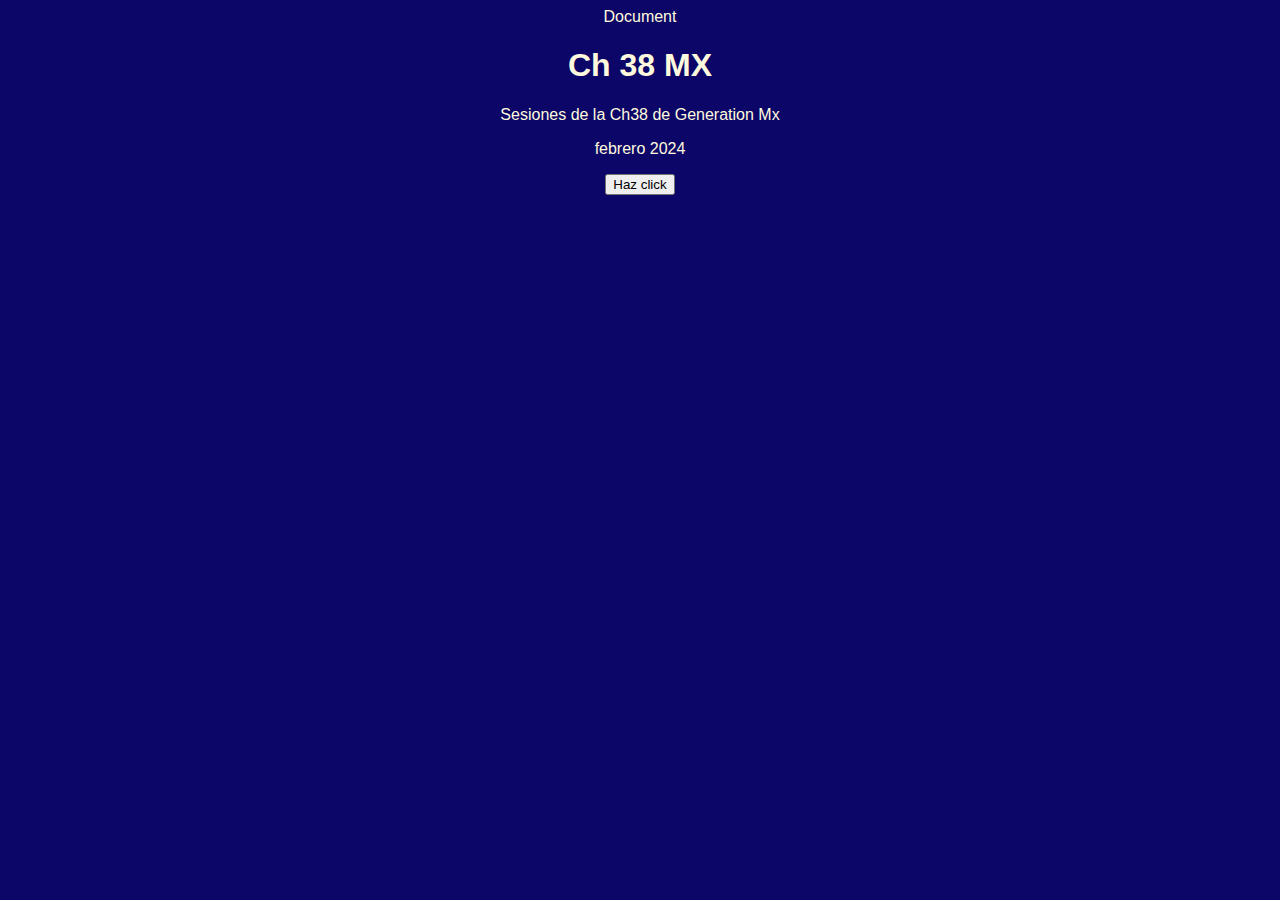
<file: index.html>
<!DOCTYPE html>
<html lang="en">
<head>
  <meta charset="UTF-8">
  <meta name="viewport" content="width=device-width, initial-scale=1.0">
  <!--establece relaciones entre el html y recursos externos-->
  <link rel="stylesheet" href="style.css"
  <title>Document</title>
</head>

<body>
  <main>
    <h1>Ch 38 MX</h1>
    <p>Sesiones de la Ch38 de Generation Mx</p>
    <p>febrero 2024</p>
    <button onclick="saludo()">Haz click</button>
       </main>
       <footer>
        
       </footer>
       <script src="./script.js"></script>
</body>

</html>
</file>
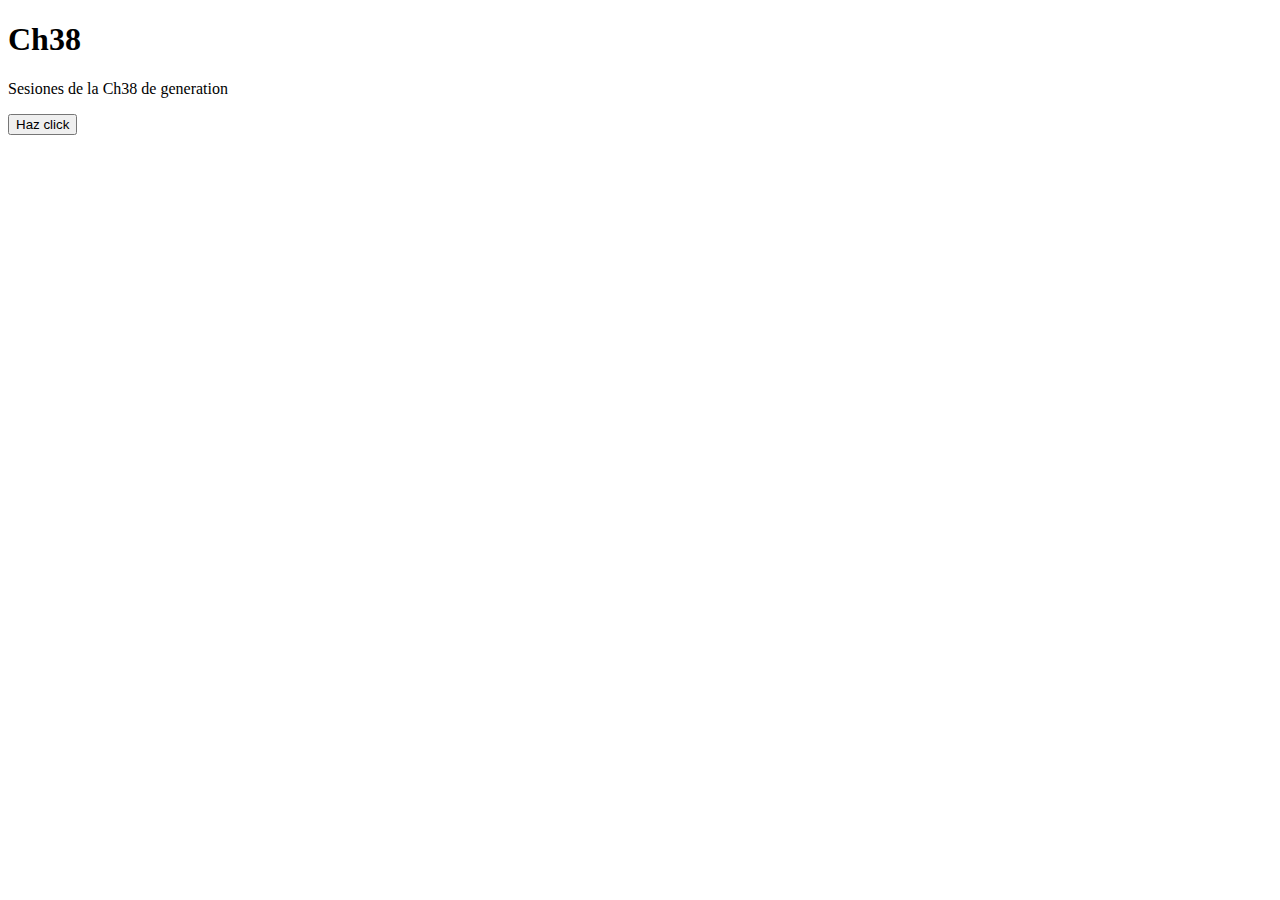
<file: sesiones/index.html>
<!DOCTYPE html>
<html lang="en">
<head>
  <meta charset="UTF-8">
  <meta name="viewport" content="width=device-width, initial-scale=1.0">
  <title>Document</title>
</head>
   <main>
<body>
  <h1>Ch38</h1>
  <p>Sesiones de la Ch38 de generation</p>
    <button>Haz click</button>
    </main>
</body>
</html>
</file>
<file: style.css>
/* Hoja de estilo personalizada */
/* CSS: cascading style sheet*/

/* Selector de etiqueta*/
body{
    background-color: #0b0667;
    color: #fffade;
    font-family: Arial, Helvetica, sans-serif;
    text-align: center;
}
</file>
